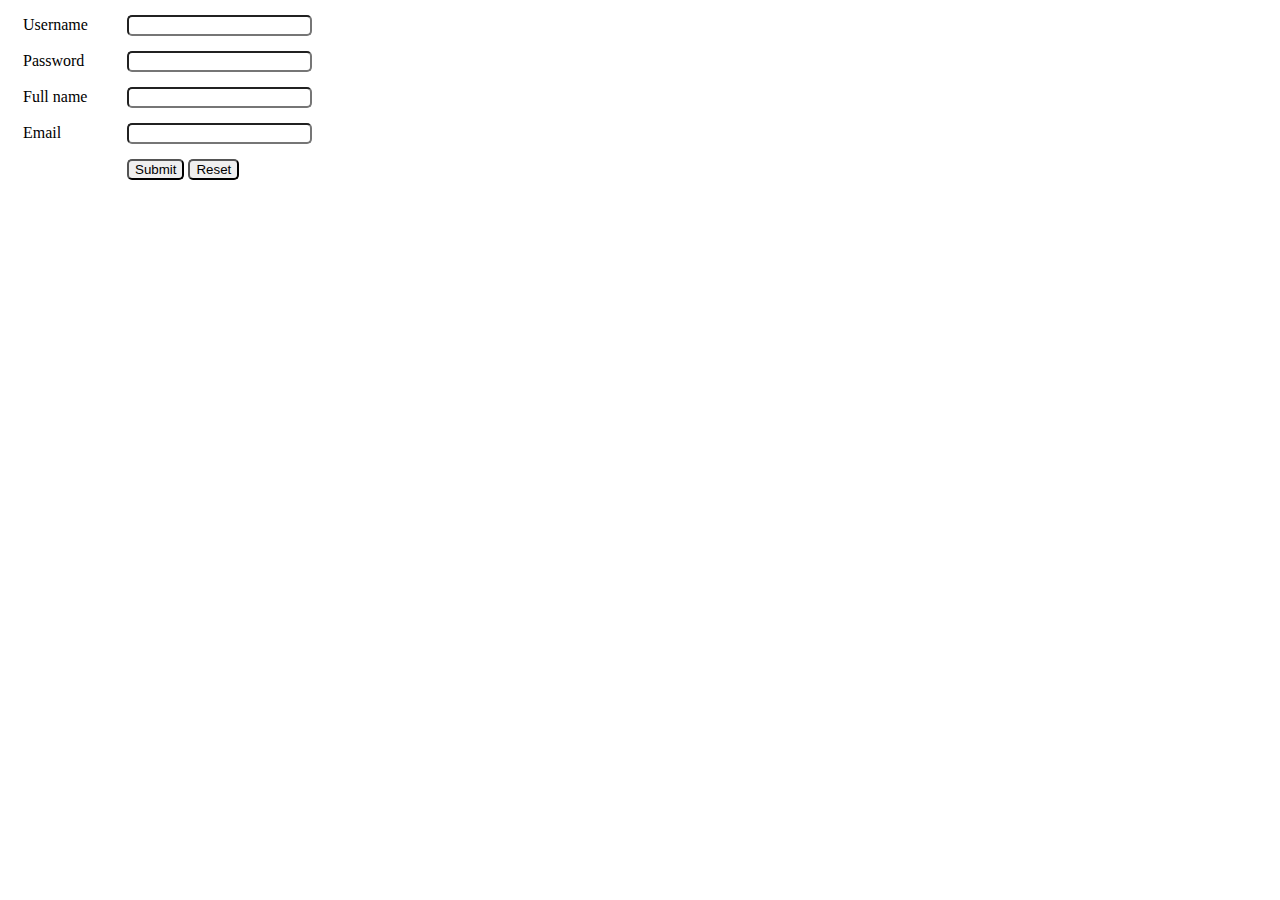
<file: page/index.html>
<!DOCTYPE html>
<html lang="en">
<head>
    <title>Form</title>
    <meta http-equiv="Content-Type" charset="utf-8">
    <link rel="stylesheet" type="text/css" href="../css/style.css">
</head>
<body>
<form action="#" name="register-form">
    <div class="form-group">
        <label>Username</label>
        <input type="text" name="username" class="form-control">
        <span class="danger-text hidden-text"></span>
    </div>
    <div class="form-group">
        <label>Password</label>
        <input type="password" name="password" class="form-control">
        <span class="danger-text hidden-text"></span>
    </div>
    <div class="form-group">
        <label>Full name</label>
        <input type="text" name="fullName" class="form-control">
        <span class="danger-text hidden-text"></span>
    </div>
    <div class="form-group">
        <label>Email</label>
        <input type="email" name="email" class="form-control">
        <span class="danger-text hidden-text"></span>
    </div>
    <div class="form-group">
        <label></label>
        <input type="button" name="btn-submit" value="Submit"class="form-control">
        <input type="reset" name="btn-reset" value="Reset"class="form-control">
    </div>
</form>
<form name="form-2"></form>
<script type="text/javascript" src="../js/myjs.js"></script>
</body>
</html>
</file>
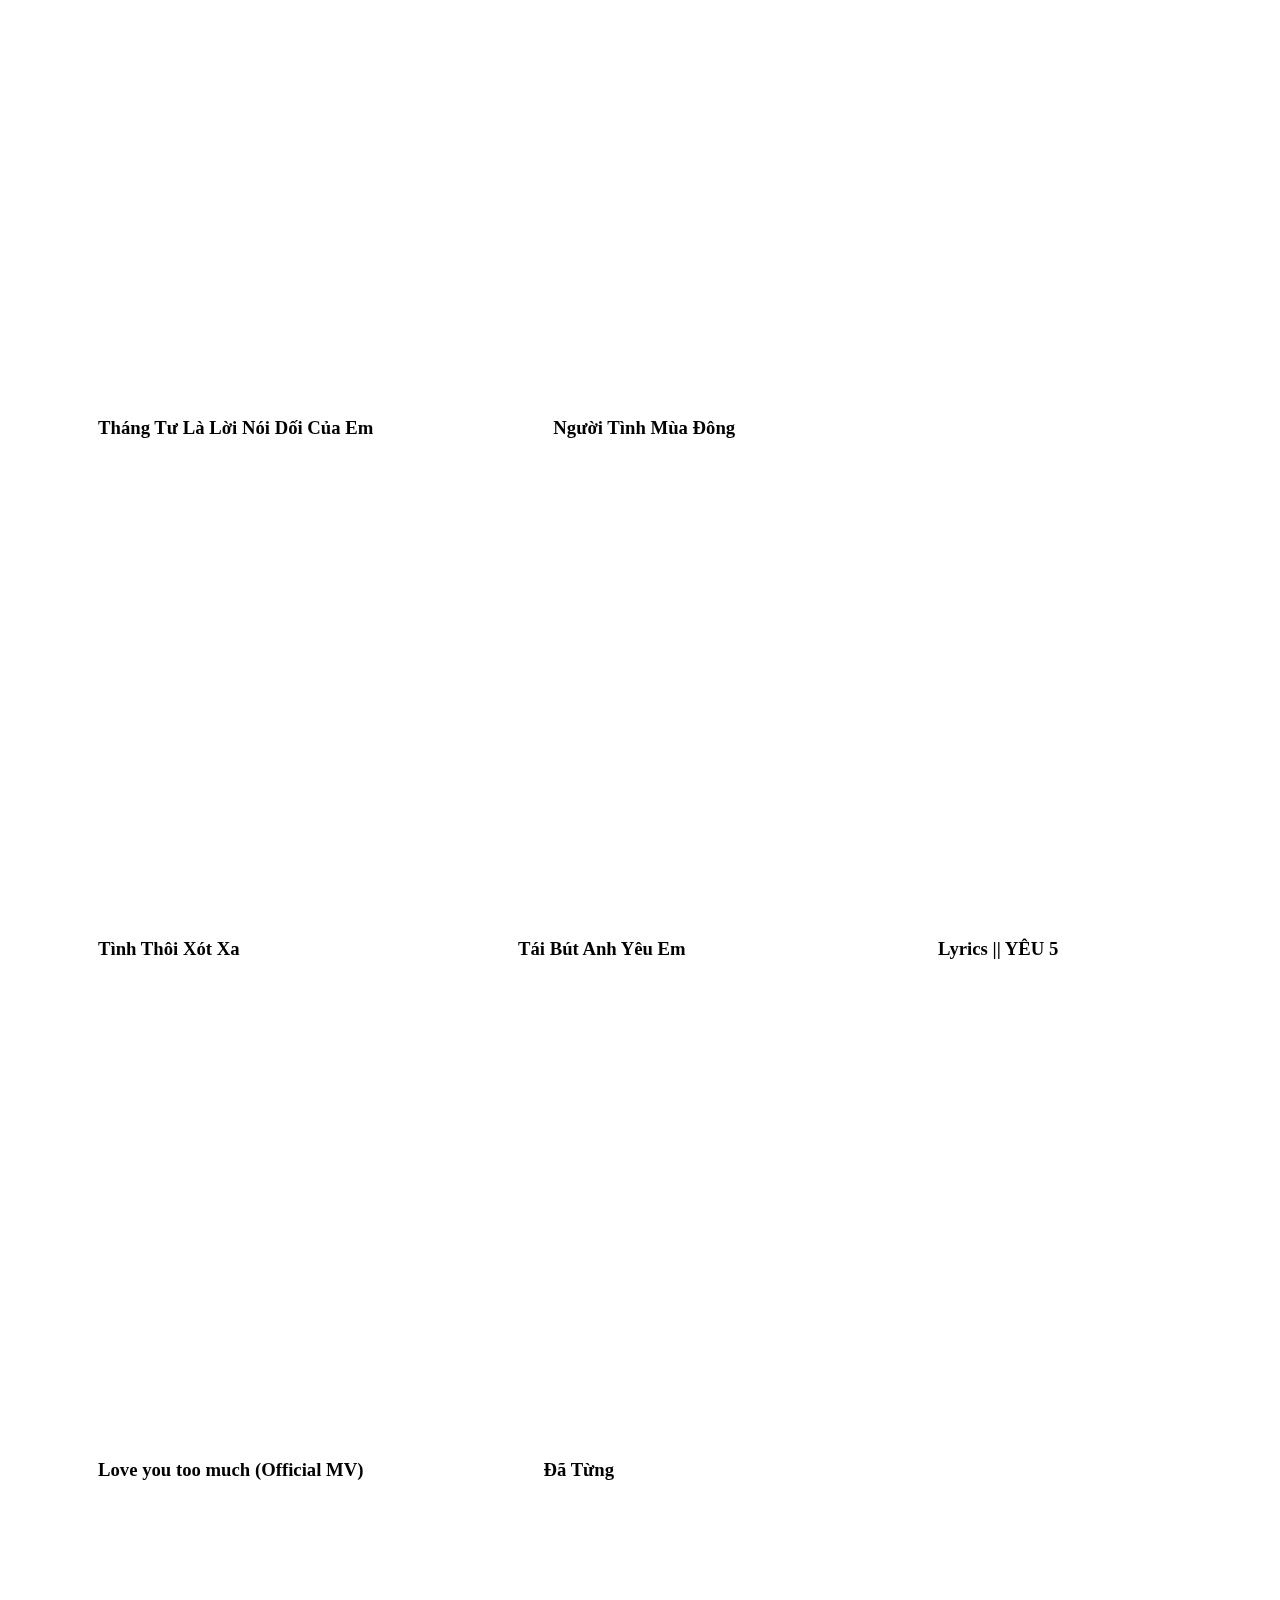
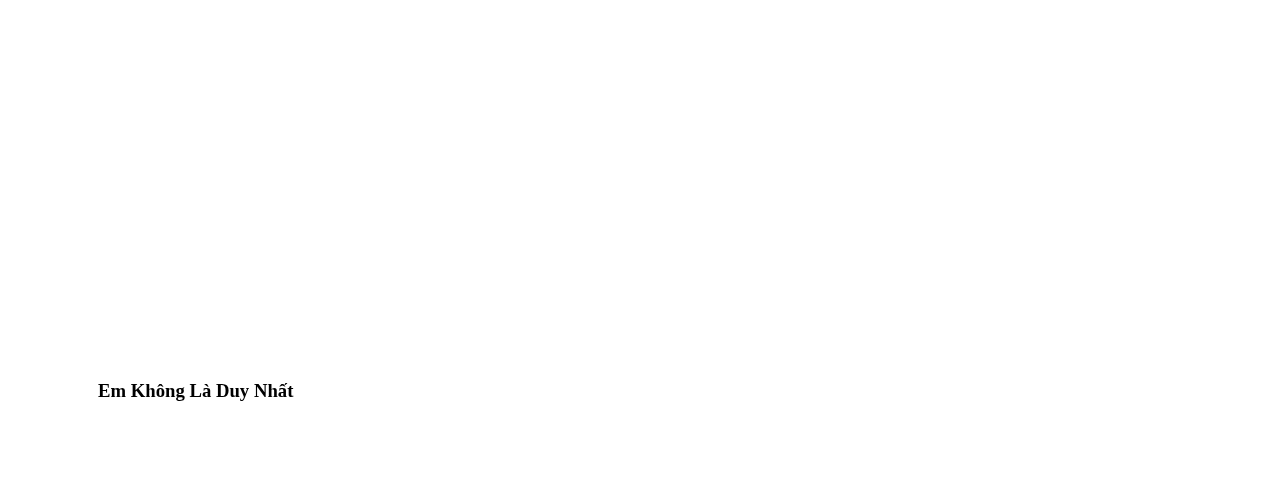
<file: page/object-to-html.html>
<!DOCTYPE html>
<html lang="en">
<head>
    <meta charset="UTF-8">
    <title>Title</title>
    <style>
        .tube-item{
            float: left;
            margin: 60px;
        }
        .video{
            width: 100%;
        }
        h3{
            margin: 30px;
        }
    </style>
</head>
<body>
<div class="myTubes">

</div>
<script src="../js/myjs5.js"></script>
</body>
</html>
</file>
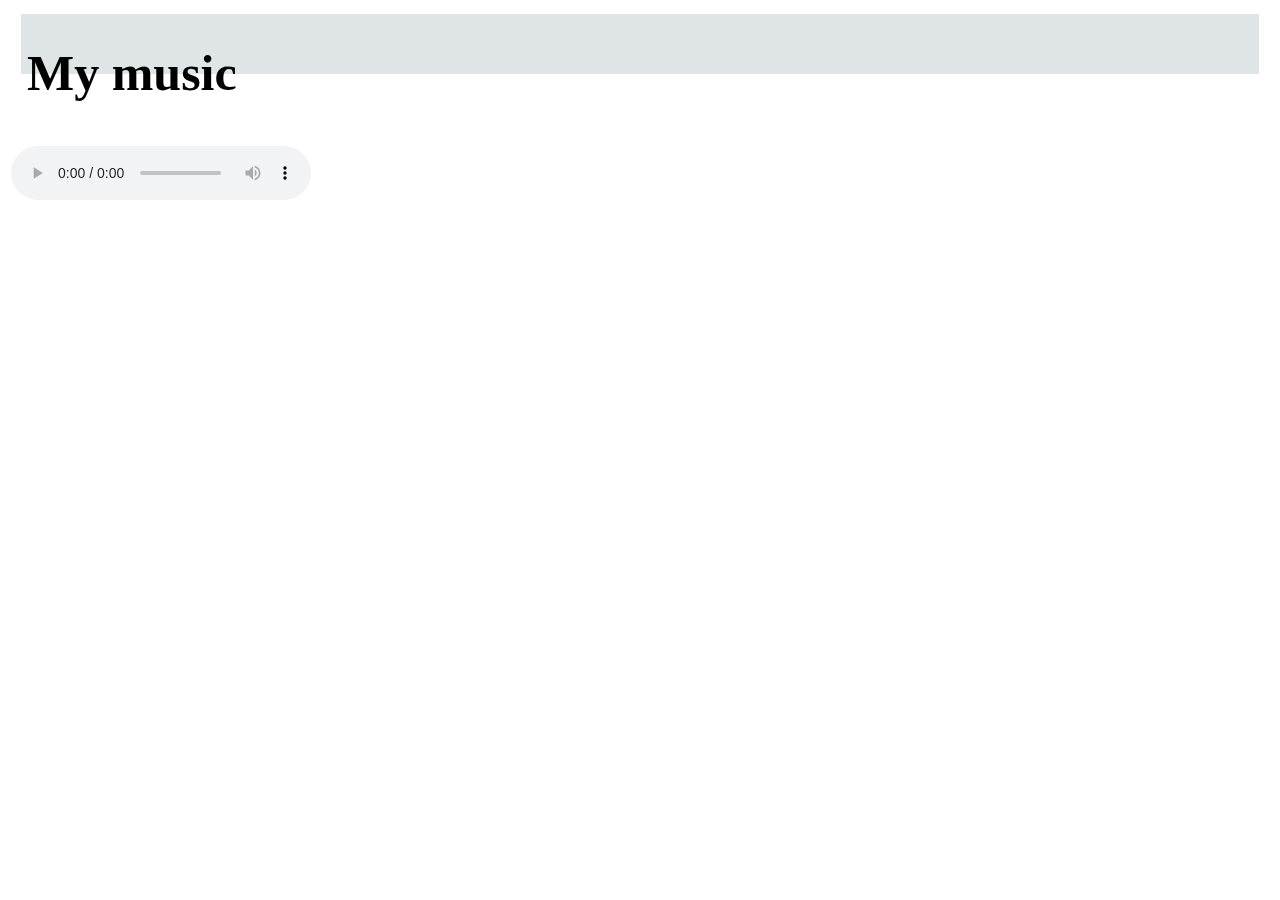
<file: page/search-music.html>
<!DOCTYPE html>
<html>
<head>
    <title>Play with mp3</title>
    <style>
        #list-song{

            padding:30px;
            background: #dfe4e6;
        }
        .fone{

            background-image: url("https://thewallpaper.co/wp-content/uploads/2016/03/white-daisies-high-definition-wallpaper-download-white-daisies-photos-free-display-amazing-pictures-samsung-backgrounds-1600x1200-768x576.jpg");
            height:200px;
            border-radius: 10px;
            position: fixed;
            width:100%;
            top:0;
            right:3px




        }
        h1{
            padding:30px;
            font-size:50px

        }
        * {
            font-family: Tahoma;
            margin: 7px;
        }
        .song-item {

            border: 1px solid rgba(13,23,20,0.2);
            border-radius: 15px;
            background: #ffff;
            margin:20px 60px;
        }
        .song-item:after {
            content: '';
            clear: both;
            display: table;
        }
        .song-index {
            float: left;
            width: 5%;
            font-size: 30px;
            font-weight: bold;
            text-align: center;
            padding-top: 2%;
            padding-left: 1%;
        }
        .song-thumbnail {
            float: left;
            width: 10%;
        }
        .song-thumbnail img {
            width: 100%;
            border-radius: 10px;
        }
        .song-infor {
            padding-top: 1%;
            float: left;
            width: 20%;
        }
        .song-infor .song-name {
            font-weight: bold;
        }
        .song-infor .song-singer {
            font-weight: lighter;
            color: rgba(0,0,23,0.47);
        }
        .song-control {
            padding-top: 3%;
            color: dodgerblue;
            cursor: pointer;
            text-decoration: underline;
            float: left;
            width: 10%;
        }

        .song-detail {
            float: right;
            width: 60%;
            padding-top: 0.5%;
            font-weight: bold;
            font-size:20px;

        }

    </style>
</head>
<body>
<div class="fone">
    <h1>My music</h1>
    <div class="song-player">
        <div class="song-detail">
            <marquee behavior="scroll" direction="left">
                <div class="current-song-title">
                    <span id="current-play-title"></span>
                </div>
            </marquee>
        </div>
        <div class="player">
            <audio controls id="my-mp3" autoplay>
                <source src="" type="audio/mpeg">
                Your browser does not support the audio element.
            </audio>
        </div>
    </div>
</div>


<div class="list-song" id="list-song">
</div>
<script src="../js/search-music.js"></script>
</body>
</html>
<!--//1-->
<!--<!DOCTYPE html>-->
<!--<html>-->
<!--<head>-->
    <!--<title>Play with mp3</title>-->
    <!--<style>-->
        <!--* {-->
            <!--font-family: Tahoma;-->
            <!--margin: 7px;-->
        <!--}-->
        <!--.song-item {-->
            <!--border: 1px solid rgba(13,23,20,0.2);-->
            <!--border-radius: 10px;-->
        <!--}-->
        <!--.song-item:after {-->
            <!--content: '';-->
            <!--clear: both;-->
            <!--display: table;-->
        <!--}-->
        <!--.song-index {-->
            <!--float: left;-->
            <!--width: 5%;-->
            <!--font-size: 30px;-->
            <!--font-weight: bold;-->
            <!--text-align: center;-->
            <!--padding-top: 2%;-->
            <!--padding-left: 1%;-->
        <!--}-->
        <!--.song-thumbnail {-->
            <!--float: left;-->
            <!--width: 10%;-->
        <!--}-->
        <!--.song-thumbnail img {-->
            <!--width: 100%;-->
            <!--border-radius: 10px;-->
        <!--}-->
        <!--.song-infor {-->
            <!--padding-top: 1%;-->
            <!--float: left;-->
            <!--width: 20%;-->
        <!--}-->
        <!--.song-infor .song-name {-->
            <!--font-weight: bold;-->
        <!--}-->
        <!--.song-infor .song-singer {-->
            <!--font-weight: lighter;-->
            <!--color: rgba(0,0,23,0.47);-->
        <!--}-->
        <!--.song-control {-->
            <!--padding-top: 3%;-->
            <!--color: dodgerblue;-->
            <!--cursor: pointer;-->
            <!--text-decoration: underline;-->
            <!--float: left;-->
            <!--width: 10%;-->
        <!--}-->

        <!--.song-detail {-->
            <!--float: left;-->
            <!--width: 50%;-->
            <!--padding-top: 0.5%;-->
            <!--font-weight: bold;-->
        <!--}-->
    <!--</style>-->
<!--</head>-->
<!--<body>-->
<!--<h1>Song i like</h1>-->
<!--<div class="song-player">-->
    <!--<div class="song-detail">-->
        <!--<marquee behavior="scroll" direction="left">-->
            <!--<div class="current-song-title">-->
                <!--<span id="current-play-title"></span>-->
            <!--</div>-->
        <!--</marquee>-->
    <!--</div>-->
    <!--<div class="player">-->
        <!--<audio controls id="my-mp3" autoplay>-->
            <!--<source src="" type="audio/mpeg">-->
            <!--Your browser does not support the audio element.-->
        <!--</audio>-->
    <!--</div>-->
<!--</div>-->

<!--<div class="list-song" id="list-song">-->
<!--</div>-->
<!--<script src="js/mp3.t1808a.js"></script>-->
<!--</body>-->
<!--</html>-->
<!--2-->
<!--<!DOCTYPE html>-->
<!--<html>-->
<!--<head>-->
    <!--<title>Play with mp3</title>-->
    <!--<style>-->
        <!--* {-->
            <!--font-family: Tahoma;-->
            <!--margin: 7px;-->
        <!--}-->
        <!--.song-item {-->
            <!--border: 1px solid rgba(13,23,20,0.2);-->
            <!--border-radius: 10px;-->
        <!--}-->
        <!--.song-item:after {-->
            <!--content: '';-->
            <!--clear: both;-->
            <!--display: table;-->
        <!--}-->
        <!--.song-index {-->
            <!--float: left;-->
            <!--width: 5%;-->
            <!--font-size: 30px;-->
            <!--font-weight: bold;-->
            <!--text-align: center;-->
            <!--padding-top: 2%;-->
            <!--padding-left: 1%;-->
        <!--}-->
        <!--.song-thumbnail {-->
            <!--float: left;-->
            <!--width: 10%;-->
        <!--}-->
        <!--.song-thumbnail img {-->
            <!--width: 100%;-->
            <!--border-radius: 10px;-->
        <!--}-->
        <!--.song-infor {-->
            <!--padding-top: 1%;-->
            <!--float: left;-->
            <!--width: 20%;-->
        <!--}-->
        <!--.song-infor .song-name {-->
            <!--font-weight: bold;-->
        <!--}-->
        <!--.song-infor .song-singer {-->
            <!--font-weight: lighter;-->
            <!--color: rgba(0,0,23,0.47);-->
        <!--}-->
        <!--.song-control {-->
            <!--padding-top: 3%;-->
            <!--color: dodgerblue;-->
            <!--cursor: pointer;-->
            <!--text-decoration: underline;-->
            <!--float: left;-->
            <!--width: 10%;-->
        <!--}-->

        <!--.song-detail {-->
            <!--float: left;-->
            <!--width: 50%;-->
            <!--padding-top: 0.5%;-->
            <!--font-weight: bold;-->
        <!--}-->
    <!--</style>-->
<!--</head>-->
<!--<body>-->
<!--<h1>Song i like</h1>-->
<!--<div class="song-player">-->
    <!--<div class="song-detail">-->
        <!--<marquee behavior="scroll" direction="left">-->
            <!--<div class="current-song-title">-->
                <!--<span id="current-play-title"></span>-->
            <!--</div>-->
        <!--</marquee>-->
    <!--</div>-->
    <!--<div class="player">-->
        <!--<audio controls id="my-mp3" autoplay>-->
            <!--<source src="" type="audio/mpeg">-->
            <!--Your browser does not support the audio element.-->
        <!--</audio>-->
    <!--</div>-->
<!--</div>-->

<!--<div class="list-song" id="list-song">-->
<!--</div>-->
<!--<script src="js/mp3.t1808a.js"></script>-->
<!--</body>-->
<!--</html>-->
<!--//3-->
<!--<!DOCTYPE html>-->
<!--<html>-->
<!--<head>-->
    <!--<title>Play with mp3</title>-->
    <!--<style>-->
        <!--* {-->
            <!--font-family: Tahoma;-->
            <!--margin: 7px;-->
        <!--}-->
        <!--.song-item {-->
            <!--border: 1px solid rgba(13,23,20,0.2);-->
            <!--border-radius: 10px;-->
        <!--}-->
        <!--.song-item:after {-->
            <!--content: '';-->
            <!--clear: both;-->
            <!--display: table;-->
        <!--}-->
        <!--.song-index {-->
            <!--float: left;-->
            <!--width: 5%;-->
            <!--font-size: 30px;-->
            <!--font-weight: bold;-->
            <!--text-align: center;-->
            <!--padding-top: 2%;-->
            <!--padding-left: 1%;-->
        <!--}-->
        <!--.song-thumbnail {-->
            <!--float: left;-->
            <!--width: 10%;-->
        <!--}-->
        <!--.song-thumbnail img {-->
            <!--width: 100%;-->
            <!--border-radius: 10px;-->
        <!--}-->
        <!--.song-infor {-->
            <!--padding-top: 1%;-->
            <!--float: left;-->
            <!--width: 20%;-->
        <!--}-->
        <!--.song-infor .song-name {-->
            <!--font-weight: bold;-->
        <!--}-->
        <!--.song-infor .song-singer {-->
            <!--font-weight: lighter;-->
            <!--color: rgba(0,0,23,0.47);-->
        <!--}-->
        <!--.song-control {-->
            <!--padding-top: 3%;-->
            <!--color: dodgerblue;-->
            <!--cursor: pointer;-->
            <!--text-decoration: underline;-->
            <!--float: left;-->
            <!--width: 10%;-->
        <!--}-->

        <!--.song-detail {-->
            <!--float: left;-->
            <!--width: 50%;-->
            <!--padding-top: 0.5%;-->
            <!--font-weight: bold;-->
        <!--}-->
    <!--</style>-->
<!--</head>-->
<!--<body>-->
<!--<h1>Song i like</h1>-->
<!--<div class="song-player">-->
    <!--<div class="song-detail">-->
        <!--<marquee behavior="scroll" direction="left">-->
            <!--<div class="current-song-title">-->
                <!--<span id="current-play-title"></span>-->
            <!--</div>-->
        <!--</marquee>-->
    <!--</div>-->
    <!--<div class="player">-->
        <!--<audio controls id="my-mp3" autoplay>-->
            <!--<source src="" type="audio/mpeg">-->
            <!--Your browser does not support the audio element.-->
        <!--</audio>-->
    <!--</div>-->
<!--</div>-->

<!--<div class="list-song" id="list-song">-->
<!--</div>-->
<!--<script src="js/mp3.t1808a.js"></script>-->
<!--</body>-->
<!--</html>-->
<!--//4-->
<!--<!DOCTYPE html>-->
<!--<html>-->
<!--<head>-->
    <!--<title>Play with mp3</title>-->
    <!--<style>-->
        <!--* {-->
            <!--font-family: Tahoma;-->
            <!--margin: 7px;-->
        <!--}-->
        <!--.song-item {-->
            <!--border: 1px solid rgba(13,23,20,0.2);-->
            <!--border-radius: 10px;-->
        <!--}-->
        <!--.song-item:after {-->
            <!--content: '';-->
            <!--clear: both;-->
            <!--display: table;-->
        <!--}-->
        <!--.song-index {-->
            <!--float: left;-->
            <!--width: 5%;-->
            <!--font-size: 30px;-->
            <!--font-weight: bold;-->
            <!--text-align: center;-->
            <!--padding-top: 2%;-->
            <!--padding-left: 1%;-->
        <!--}-->
        <!--.song-thumbnail {-->
            <!--float: left;-->
            <!--width: 10%;-->
        <!--}-->
        <!--.song-thumbnail img {-->
            <!--width: 100%;-->
            <!--border-radius: 10px;-->
        <!--}-->
        <!--.song-infor {-->
            <!--padding-top: 1%;-->
            <!--float: left;-->
            <!--width: 20%;-->
        <!--}-->
        <!--.song-infor .song-name {-->
            <!--font-weight: bold;-->
        <!--}-->
        <!--.song-infor .song-singer {-->
            <!--font-weight: lighter;-->
            <!--color: rgba(0,0,23,0.47);-->
        <!--}-->
        <!--.song-control {-->
            <!--padding-top: 3%;-->
            <!--color: dodgerblue;-->
            <!--cursor: pointer;-->
            <!--text-decoration: underline;-->
            <!--float: left;-->
            <!--width: 10%;-->
        <!--}-->

        <!--.song-detail {-->
            <!--float: left;-->
            <!--width: 50%;-->
            <!--padding-top: 0.5%;-->
            <!--font-weight: bold;-->
        <!--}-->
    <!--</style>-->
<!--</head>-->
<!--<body>-->
<!--<h1>Song i like</h1>-->
<!--<div class="song-player">-->
    <!--<div class="song-detail">-->
        <!--<marquee behavior="scroll" direction="left">-->
            <!--<div class="current-song-title">-->
                <!--<span id="current-play-title"></span>-->
            <!--</div>-->
        <!--</marquee>-->
    <!--</div>-->
    <!--<div class="player">-->
        <!--<audio controls id="my-mp3" autoplay>-->
            <!--<source src="" type="audio/mpeg">-->
            <!--Your browser does not support the audio element.-->
        <!--</audio>-->
    <!--</div>-->
<!--</div>-->

<!--<div class="list-song" id="list-song">-->
<!--</div>-->
<!--<script src="js/mp3.t1808a.js"></script>-->
<!--</body>-->
<!--</html>-->
<!--//5-->
<!--<!DOCTYPE html>-->
<!--<html>-->
<!--<head>-->
    <!--<title>Play with mp3</title>-->
    <!--<style>-->
        <!--* {-->
            <!--font-family: Tahoma;-->
            <!--margin: 7px;-->
        <!--}-->
        <!--.song-item {-->
            <!--border: 1px solid rgba(13,23,20,0.2);-->
            <!--border-radius: 10px;-->
        <!--}-->
        <!--.song-item:after {-->
            <!--content: '';-->
            <!--clear: both;-->
            <!--display: table;-->
        <!--}-->
        <!--.song-index {-->
            <!--float: left;-->
            <!--width: 5%;-->
            <!--font-size: 30px;-->
            <!--font-weight: bold;-->
            <!--text-align: center;-->
            <!--padding-top: 2%;-->
            <!--padding-left: 1%;-->
        <!--}-->
        <!--.song-thumbnail {-->
            <!--float: left;-->
            <!--width: 10%;-->
        <!--}-->
        <!--.song-thumbnail img {-->
            <!--width: 100%;-->
            <!--border-radius: 10px;-->
        <!--}-->
        <!--.song-infor {-->
            <!--padding-top: 1%;-->
            <!--float: left;-->
            <!--width: 20%;-->
        <!--}-->
        <!--.song-infor .song-name {-->
            <!--font-weight: bold;-->
        <!--}-->
        <!--.song-infor .song-singer {-->
            <!--font-weight: lighter;-->
            <!--color: rgba(0,0,23,0.47);-->
        <!--}-->
        <!--.song-control {-->
            <!--padding-top: 3%;-->
            <!--color: dodgerblue;-->
            <!--cursor: pointer;-->
            <!--text-decoration: underline;-->
            <!--float: left;-->
            <!--width: 10%;-->
        <!--}-->

        <!--.song-detail {-->
            <!--float: left;-->
            <!--width: 50%;-->
            <!--padding-top: 0.5%;-->
            <!--font-weight: bold;-->
        <!--}-->
    <!--</style>-->
<!--</head>-->
<!--<body>-->
<!--<h1>Song i like</h1>-->
<!--<div class="song-player">-->
    <!--<div class="song-detail">-->
        <!--<marquee behavior="scroll" direction="left">-->
            <!--<div class="current-song-title">-->
                <!--<span id="current-play-title"></span>-->
            <!--</div>-->
        <!--</marquee>-->
    <!--</div>-->
    <!--<div class="player">-->
        <!--<audio controls id="my-mp3" autoplay>-->
            <!--<source src="" type="audio/mpeg">-->
            <!--Your browser does not support the audio element.-->
        <!--</audio>-->
    <!--</div>-->
<!--</div>-->

<!--<div class="list-song" id="list-song">-->
<!--</div>-->
<!--<script src="js/mp3.t1808a.js"></script>-->
<!--</body>-->
<!--</html>-->
<!--//6-->
<!--<!DOCTYPE html>-->
<!--<html>-->
<!--<head>-->
    <!--<title>Play with mp3</title>-->
    <!--<style>-->
        <!--* {-->
            <!--font-family: Tahoma;-->
            <!--margin: 7px;-->
        <!--}-->
        <!--.song-item {-->
            <!--border: 1px solid rgba(13,23,20,0.2);-->
            <!--border-radius: 10px;-->
        <!--}-->
        <!--.song-item:after {-->
            <!--content: '';-->
            <!--clear: both;-->
            <!--display: table;-->
        <!--}-->
        <!--.song-index {-->
            <!--float: left;-->
            <!--width: 5%;-->
            <!--font-size: 30px;-->
            <!--font-weight: bold;-->
            <!--text-align: center;-->
            <!--padding-top: 2%;-->
            <!--padding-left: 1%;-->
        <!--}-->
        <!--.song-thumbnail {-->
            <!--float: left;-->
            <!--width: 10%;-->
        <!--}-->
        <!--.song-thumbnail img {-->
            <!--width: 100%;-->
            <!--border-radius: 10px;-->
        <!--}-->
        <!--.song-infor {-->
            <!--padding-top: 1%;-->
            <!--float: left;-->
            <!--width: 20%;-->
        <!--}-->
        <!--.song-infor .song-name {-->
            <!--font-weight: bold;-->
        <!--}-->
        <!--.song-infor .song-singer {-->
            <!--font-weight: lighter;-->
            <!--color: rgba(0,0,23,0.47);-->
        <!--}-->
        <!--.song-control {-->
            <!--padding-top: 3%;-->
            <!--color: dodgerblue;-->
            <!--cursor: pointer;-->
            <!--text-decoration: underline;-->
            <!--float: left;-->
            <!--width: 10%;-->
        <!--}-->

        <!--.song-detail {-->
            <!--float: left;-->
            <!--width: 50%;-->
            <!--padding-top: 0.5%;-->
            <!--font-weight: bold;-->
        <!--}-->
    <!--</style>-->
<!--</head>-->
<!--<body>-->
<!--<h1>Song i like</h1>-->
<!--<div class="song-player">-->
    <!--<div class="song-detail">-->
        <!--<marquee behavior="scroll" direction="left">-->
            <!--<div class="current-song-title">-->
                <!--<span id="current-play-title"></span>-->
            <!--</div>-->
        <!--</marquee>-->
    <!--</div>-->
    <!--<div class="player">-->
        <!--<audio controls id="my-mp3" autoplay>-->
            <!--<source src="" type="audio/mpeg">-->
            <!--Your browser does not support the audio element.-->
        <!--</audio>-->
    <!--</div>-->
<!--</div>-->

<!--<div class="list-song" id="list-song">-->
<!--</div>-->
<!--<script src="js/mp3.t1808a.js"></script>-->
<!--</body>-->
<!--</html>-->
<!--//7-->
<!--<!DOCTYPE html>-->
<!--<html>-->
<!--<head>-->
    <!--<title>Play with mp3</title>-->
    <!--<style>-->
        <!--* {-->
            <!--font-family: Tahoma;-->
            <!--margin: 7px;-->
        <!--}-->
        <!--.song-item {-->
            <!--border: 1px solid rgba(13,23,20,0.2);-->
            <!--border-radius: 10px;-->
        <!--}-->
        <!--.song-item:after {-->
            <!--content: '';-->
            <!--clear: both;-->
            <!--display: table;-->
        <!--}-->
        <!--.song-index {-->
            <!--float: left;-->
            <!--width: 5%;-->
            <!--font-size: 30px;-->
            <!--font-weight: bold;-->
            <!--text-align: center;-->
            <!--padding-top: 2%;-->
            <!--padding-left: 1%;-->
        <!--}-->
        <!--.song-thumbnail {-->
            <!--float: left;-->
            <!--width: 10%;-->
        <!--}-->
        <!--.song-thumbnail img {-->
            <!--width: 100%;-->
            <!--border-radius: 10px;-->
        <!--}-->
        <!--.song-infor {-->
            <!--padding-top: 1%;-->
            <!--float: left;-->
            <!--width: 20%;-->
        <!--}-->
        <!--.song-infor .song-name {-->
            <!--font-weight: bold;-->
        <!--}-->
        <!--.song-infor .song-singer {-->
            <!--font-weight: lighter;-->
            <!--color: rgba(0,0,23,0.47);-->
        <!--}-->
        <!--.song-control {-->
            <!--padding-top: 3%;-->
            <!--color: dodgerblue;-->
            <!--cursor: pointer;-->
            <!--text-decoration: underline;-->
            <!--float: left;-->
            <!--width: 10%;-->
        <!--}-->

        <!--.song-detail {-->
            <!--float: left;-->
            <!--width: 50%;-->
            <!--padding-top: 0.5%;-->
            <!--font-weight: bold;-->
        <!--}-->
    <!--</style>-->
<!--</head>-->
<!--<body>-->
<!--<h1>Song i like</h1>-->
<!--<div class="song-player">-->
    <!--<div class="song-detail">-->
        <!--<marquee behavior="scroll" direction="left">-->
            <!--<div class="current-song-title">-->
                <!--<span id="current-play-title"></span>-->
            <!--</div>-->
        <!--</marquee>-->
    <!--</div>-->
    <!--<div class="player">-->
        <!--<audio controls id="my-mp3" autoplay>-->
            <!--<source src="" type="audio/mpeg">-->
            <!--Your browser does not support the audio element.-->
        <!--</audio>-->
    <!--</div>-->
<!--</div>-->

<!--<div class="list-song" id="list-song">-->
<!--</div>-->
<!--<script src="js/mp3.t1808a.js"></script>-->
<!--</body>-->
<!--</html>-->
<!--//8-->
<!--<!DOCTYPE html>-->
<!--<html>-->
<!--<head>-->
    <!--<title>Play with mp3</title>-->
    <!--<style>-->
        <!--* {-->
            <!--font-family: Tahoma;-->
            <!--margin: 7px;-->
        <!--}-->
        <!--.song-item {-->
            <!--border: 1px solid rgba(13,23,20,0.2);-->
            <!--border-radius: 10px;-->
        <!--}-->
        <!--.song-item:after {-->
            <!--content: '';-->
            <!--clear: both;-->
            <!--display: table;-->
        <!--}-->
        <!--.song-index {-->
            <!--float: left;-->
            <!--width: 5%;-->
            <!--font-size: 30px;-->
            <!--font-weight: bold;-->
            <!--text-align: center;-->
            <!--padding-top: 2%;-->
            <!--padding-left: 1%;-->
        <!--}-->
        <!--.song-thumbnail {-->
            <!--float: left;-->
            <!--width: 10%;-->
        <!--}-->
        <!--.song-thumbnail img {-->
            <!--width: 100%;-->
            <!--border-radius: 10px;-->
        <!--}-->
        <!--.song-infor {-->
            <!--padding-top: 1%;-->
            <!--float: left;-->
            <!--width: 20%;-->
        <!--}-->
        <!--.song-infor .song-name {-->
            <!--font-weight: bold;-->
        <!--}-->
        <!--.song-infor .song-singer {-->
            <!--font-weight: lighter;-->
            <!--color: rgba(0,0,23,0.47);-->
        <!--}-->
        <!--.song-control {-->
            <!--padding-top: 3%;-->
            <!--color: dodgerblue;-->
            <!--cursor: pointer;-->
            <!--text-decoration: underline;-->
            <!--float: left;-->
            <!--width: 10%;-->
        <!--}-->

        <!--.song-detail {-->
            <!--float: left;-->
            <!--width: 50%;-->
            <!--padding-top: 0.5%;-->
            <!--font-weight: bold;-->
        <!--}-->
    <!--</style>-->
<!--</head>-->
<!--<body>-->
<!--<h1>Song i like</h1>-->
<!--<div class="song-player">-->
    <!--<div class="song-detail">-->
        <!--<marquee behavior="scroll" direction="left">-->
            <!--<div class="current-song-title">-->
                <!--<span id="current-play-title"></span>-->
            <!--</div>-->
        <!--</marquee>-->
    <!--</div>-->
    <!--<div class="player">-->
        <!--<audio controls id="my-mp3" autoplay>-->
            <!--<source src="" type="audio/mpeg">-->
            <!--Your browser does not support the audio element.-->
        <!--</audio>-->
    <!--</div>-->
<!--</div>-->

<!--<div class="list-song" id="list-song">-->
<!--</div>-->
<!--<script src="js/mp3.t1808a.js"></script>-->
<!--</body>-->
<!--</html>-->
<!--//9-->
<!--<!DOCTYPE html>-->
<!--<html>-->
<!--<head>-->
    <!--<title>Play with mp3</title>-->
    <!--<style>-->
        <!--* {-->
            <!--font-family: Tahoma;-->
            <!--margin: 7px;-->
        <!--}-->
        <!--.song-item {-->
            <!--border: 1px solid rgba(13,23,20,0.2);-->
            <!--border-radius: 10px;-->
        <!--}-->
        <!--.song-item:after {-->
            <!--content: '';-->
            <!--clear: both;-->
            <!--display: table;-->
        <!--}-->
        <!--.song-index {-->
            <!--float: left;-->
            <!--width: 5%;-->
            <!--font-size: 30px;-->
            <!--font-weight: bold;-->
            <!--text-align: center;-->
            <!--padding-top: 2%;-->
            <!--padding-left: 1%;-->
        <!--}-->
        <!--.song-thumbnail {-->
            <!--float: left;-->
            <!--width: 10%;-->
        <!--}-->
        <!--.song-thumbnail img {-->
            <!--width: 100%;-->
            <!--border-radius: 10px;-->
        <!--}-->
        <!--.song-infor {-->
            <!--padding-top: 1%;-->
            <!--float: left;-->
            <!--width: 20%;-->
        <!--}-->
        <!--.song-infor .song-name {-->
            <!--font-weight: bold;-->
        <!--}-->
        <!--.song-infor .song-singer {-->
            <!--font-weight: lighter;-->
            <!--color: rgba(0,0,23,0.47);-->
        <!--}-->
        <!--.song-control {-->
            <!--padding-top: 3%;-->
            <!--color: dodgerblue;-->
            <!--cursor: pointer;-->
            <!--text-decoration: underline;-->
            <!--float: left;-->
            <!--width: 10%;-->
        <!--}-->

        <!--.song-detail {-->
            <!--float: left;-->
            <!--width: 50%;-->
            <!--padding-top: 0.5%;-->
            <!--font-weight: bold;-->
        <!--}-->
    <!--</style>-->
<!--</head>-->
<!--<body>-->
<!--<h1>Song i like</h1>-->
<!--<div class="song-player">-->
    <!--<div class="song-detail">-->
        <!--<marquee behavior="scroll" direction="left">-->
            <!--<div class="current-song-title">-->
                <!--<span id="current-play-title"></span>-->
            <!--</div>-->
        <!--</marquee>-->
    <!--</div>-->
    <!--<div class="player">-->
        <!--<audio controls id="my-mp3" autoplay>-->
            <!--<source src="" type="audio/mpeg">-->
            <!--Your browser does not support the audio element.-->
        <!--</audio>-->
    <!--</div>-->
<!--</div>-->

<!--<div class="list-song" id="list-song">-->
<!--</div>-->
<!--<script src="js/mp3.t1808a.js"></script>-->
<!--</body>-->
<!--</html>-->
<!--//10-->
<!--<!DOCTYPE html>-->
<!--<html>-->
<!--<head>-->
    <!--<title>Play with mp3</title>-->
    <!--<style>-->
        <!--* {-->
            <!--font-family: Tahoma;-->
            <!--margin: 7px;-->
        <!--}-->
        <!--.song-item {-->
            <!--border: 1px solid rgba(13,23,20,0.2);-->
            <!--border-radius: 10px;-->
        <!--}-->
        <!--.song-item:after {-->
            <!--content: '';-->
            <!--clear: both;-->
            <!--display: table;-->
        <!--}-->
        <!--.song-index {-->
            <!--float: left;-->
            <!--width: 5%;-->
            <!--font-size: 30px;-->
            <!--font-weight: bold;-->
            <!--text-align: center;-->
            <!--padding-top: 2%;-->
            <!--padding-left: 1%;-->
        <!--}-->
        <!--.song-thumbnail {-->
            <!--float: left;-->
            <!--width: 10%;-->
        <!--}-->
        <!--.song-thumbnail img {-->
            <!--width: 100%;-->
            <!--border-radius: 10px;-->
        <!--}-->
        <!--.song-infor {-->
            <!--padding-top: 1%;-->
            <!--float: left;-->
            <!--width: 20%;-->
        <!--}-->
        <!--.song-infor .song-name {-->
            <!--font-weight: bold;-->
        <!--}-->
        <!--.song-infor .song-singer {-->
            <!--font-weight: lighter;-->
            <!--color: rgba(0,0,23,0.47);-->
        <!--}-->
        <!--.song-control {-->
            <!--padding-top: 3%;-->
            <!--color: dodgerblue;-->
            <!--cursor: pointer;-->
            <!--text-decoration: underline;-->
            <!--float: left;-->
            <!--width: 10%;-->
        <!--}-->

        <!--.song-detail {-->
            <!--float: left;-->
            <!--width: 50%;-->
            <!--padding-top: 0.5%;-->
            <!--font-weight: bold;-->
        <!--}-->
    <!--</style>-->
<!--</head>-->
<!--<body>-->
<!--<h1>Song i like</h1>-->
<!--<div class="song-player">-->
    <!--<div class="song-detail">-->
        <!--<marquee behavior="scroll" direction="left">-->
            <!--<div class="current-song-title">-->
                <!--<span id="current-play-title"></span>-->
            <!--</div>-->
        <!--</marquee>-->
    <!--</div>-->
    <!--<div class="player">-->
        <!--<audio controls id="my-mp3" autoplay>-->
            <!--<source src="" type="audio/mpeg">-->
            <!--Your browser does not support the audio element.-->
        <!--</audio>-->
    <!--</div>-->
<!--</div>-->

<!--<div class="list-song" id="list-song">-->
<!--</div>-->
<!--<script src="js/mp3.t1808a.js"></script>-->
<!--</body>-->
<!--</html>-->
</file>
<file: css/style.css>
.form-group {
    margin: 15px;
}
.form-control {
    border-radius: 5px;
}
label {
    display: inline-block;
    width: 100px;
}
.danger-text {
    color: red;
}
.success-text {
    color: green;
}
.hidden-text {
    display: none;
}
</file>
